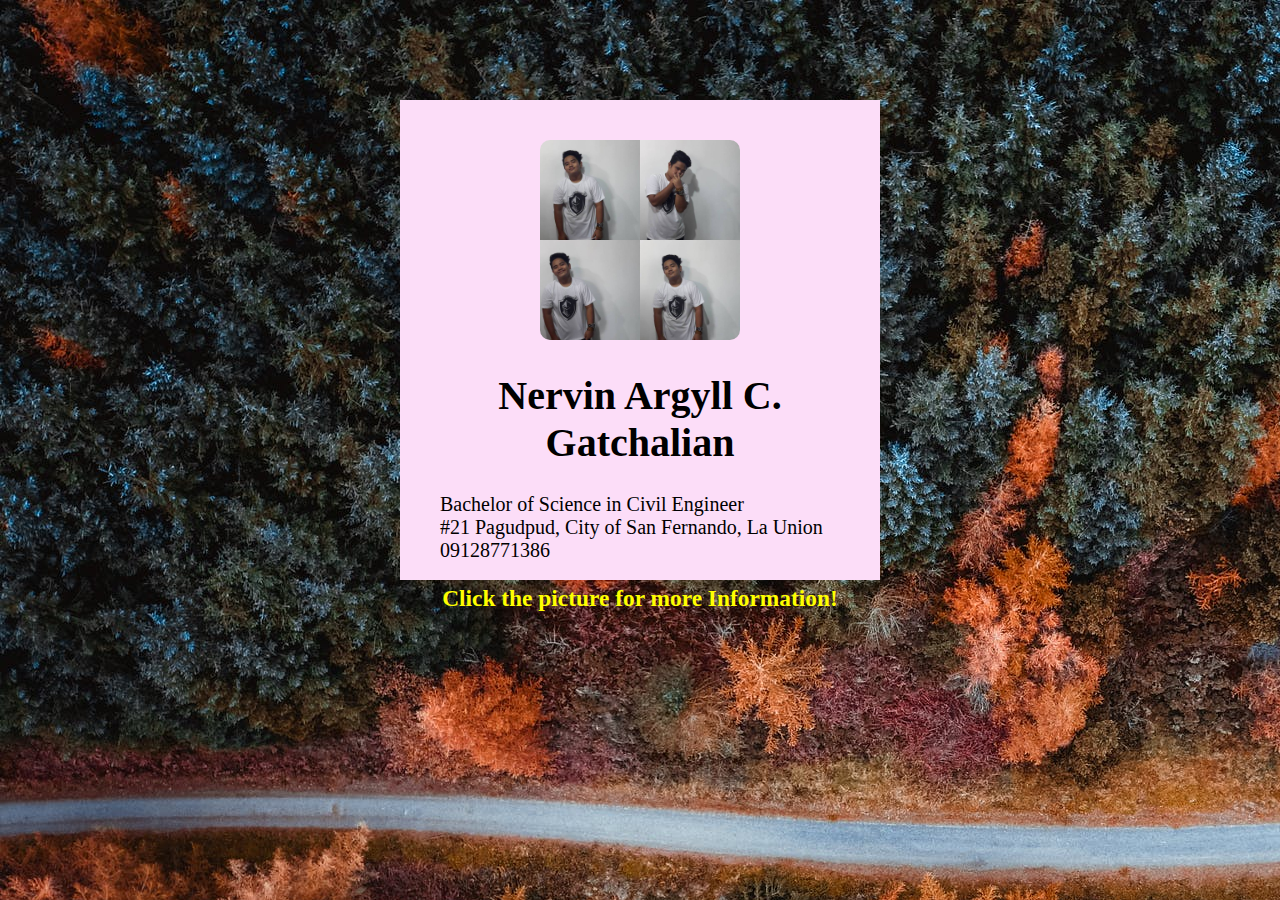
<file: index.html>
<!DOCTYPE html>
<html>
	<head>
	<link rel="stylesheet" href="css/style.css">
	</head>
	<body>
	<div class="qwerty">
		<a href="resume2.html"><img class="qwerty1" id="logo" src="images/15.jpg" alt="logo"></a>
		<h1>Nervin Argyll C. Gatchalian</h1>
			<p>Bachelor of Science in Civil Engineer
			<br>#21 Pagudpud, City of San Fernando, La Union
			<br>09128771386
			</p>
			<h3> Click the picture for more Information!</h3>
		
	</div>
	</body>
</html>
</file>
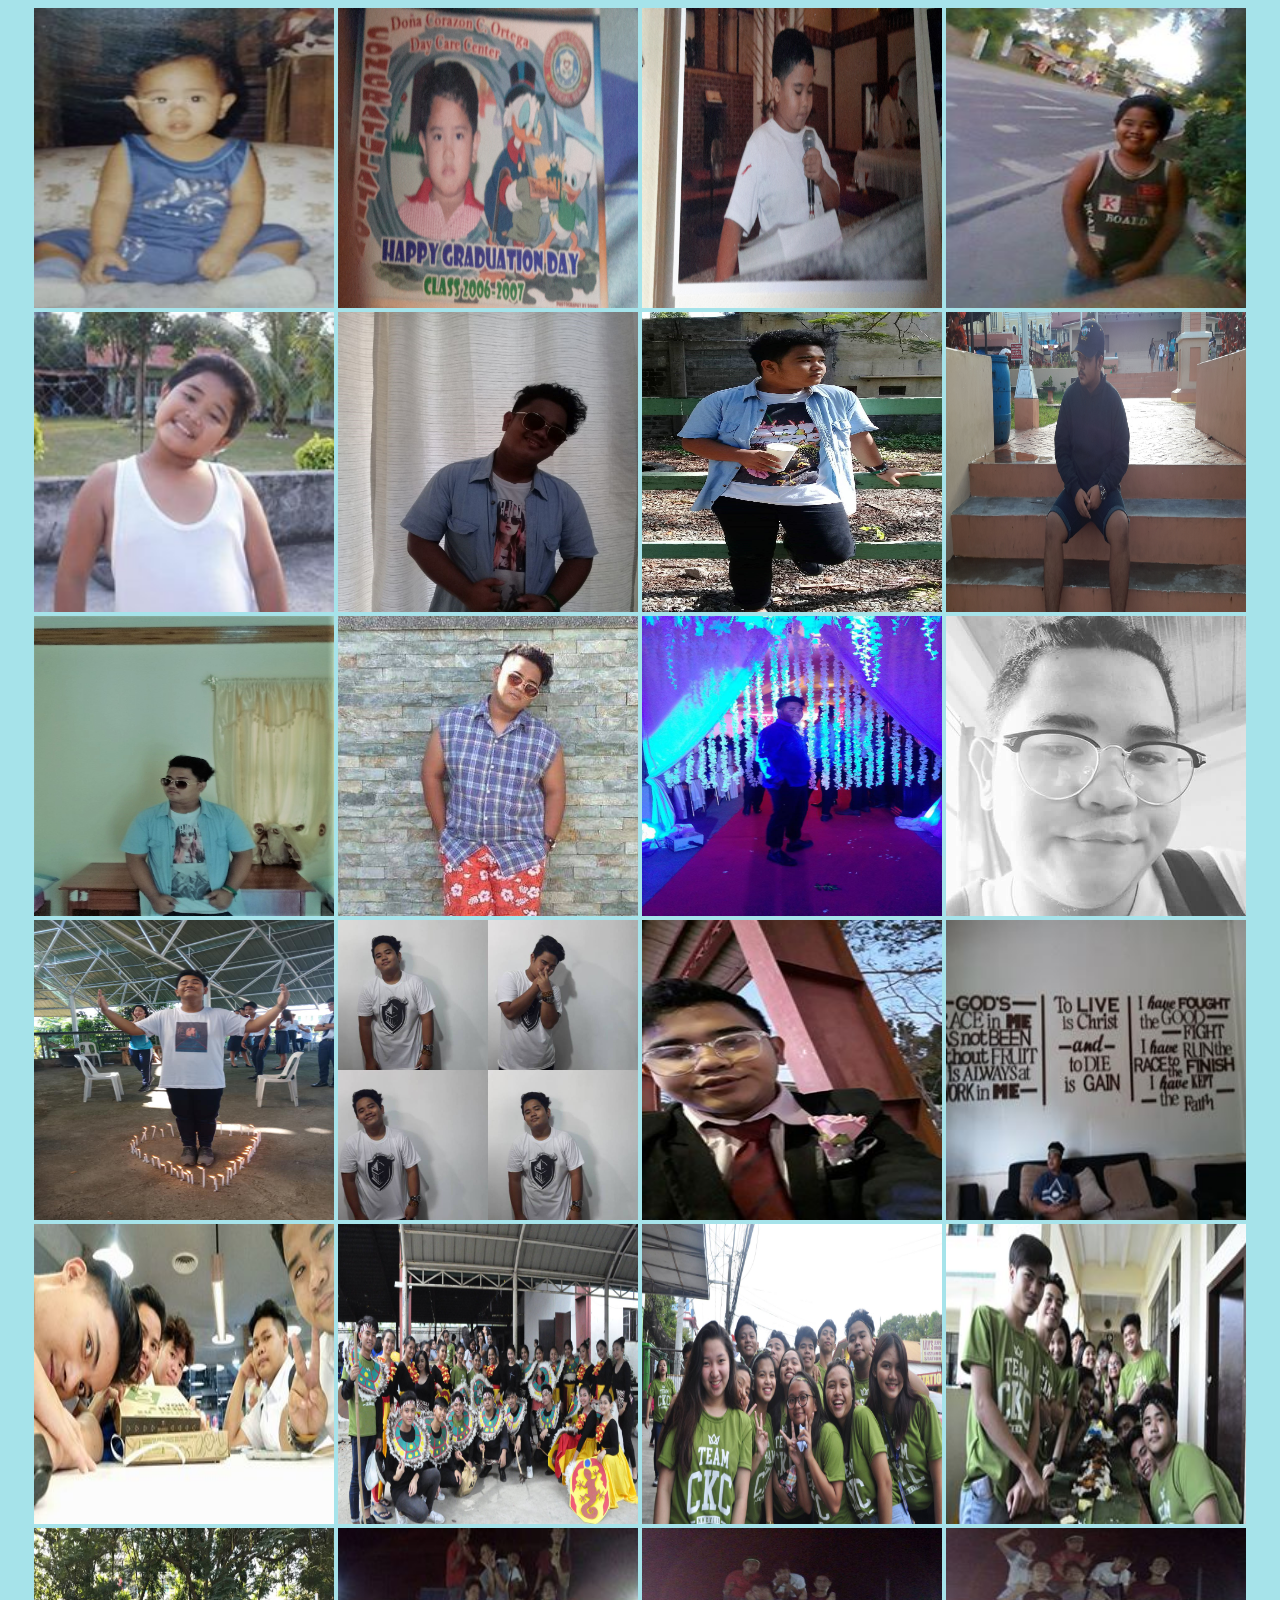
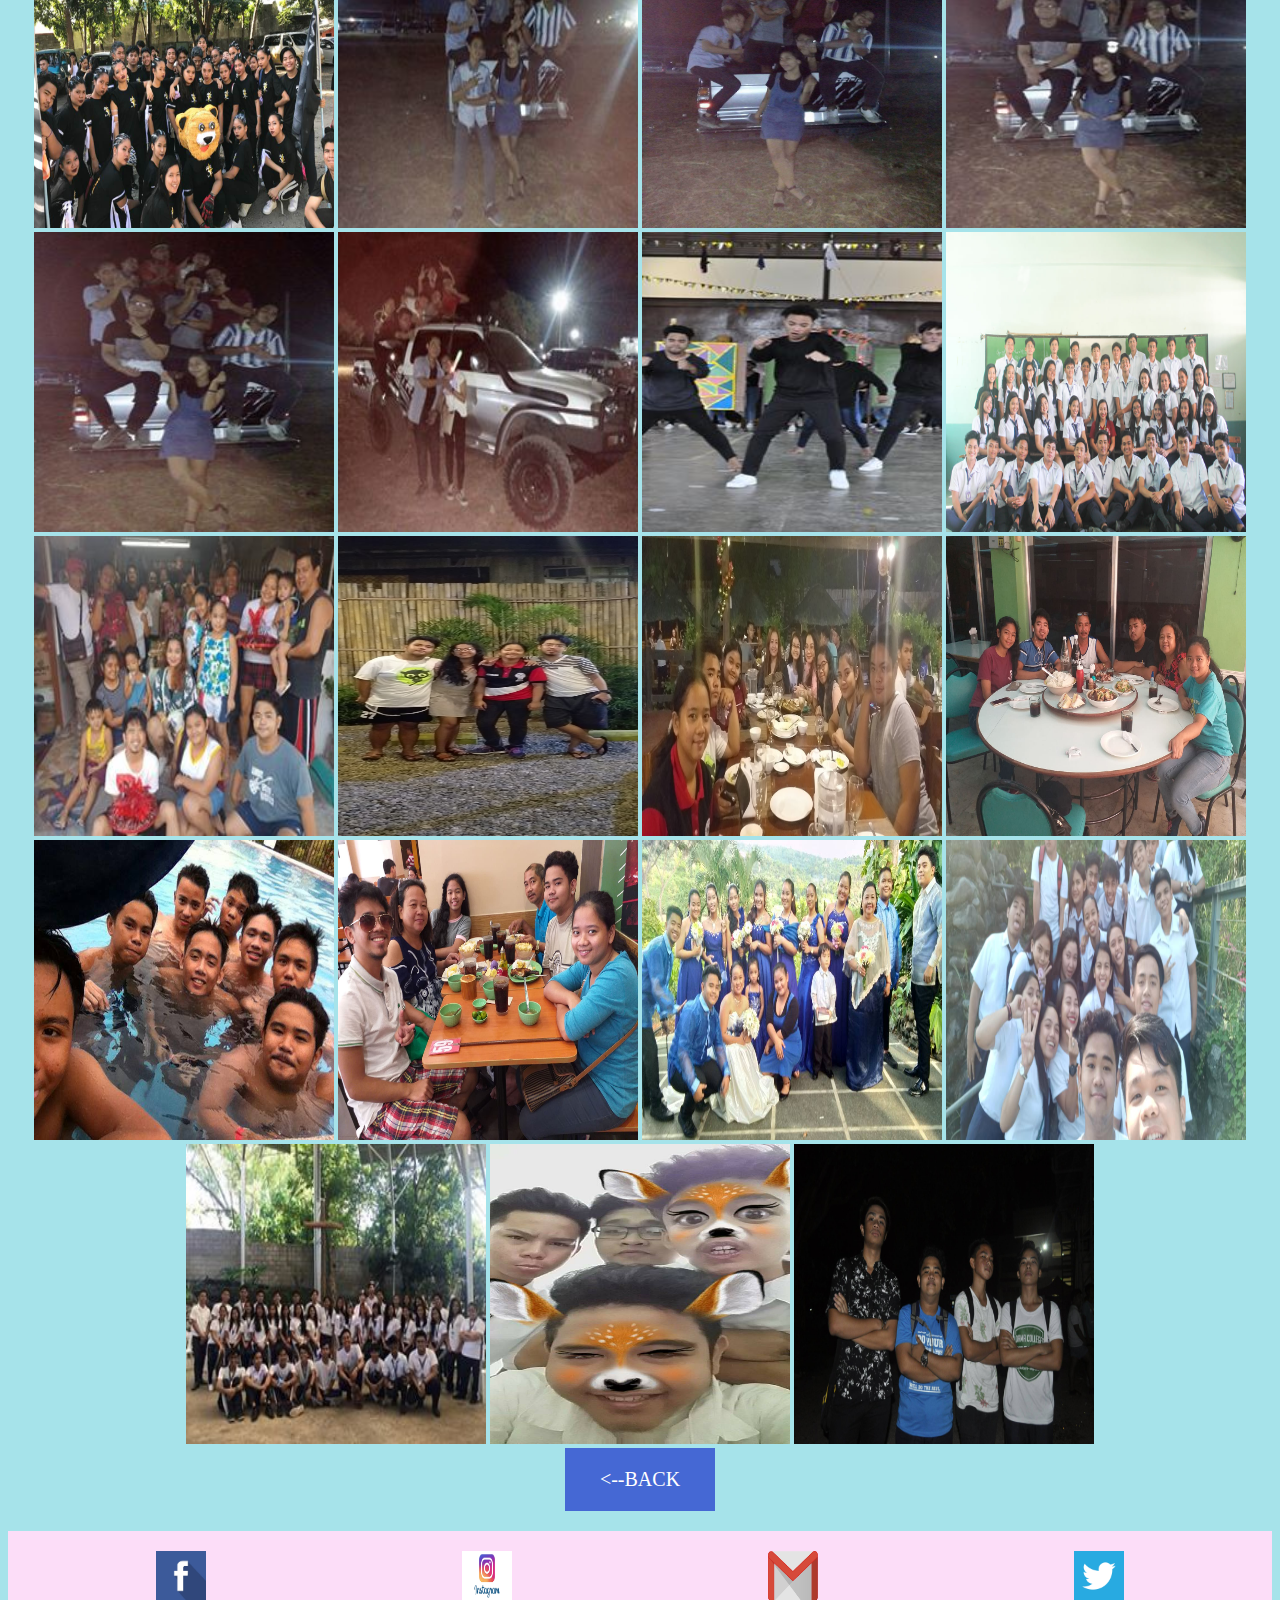
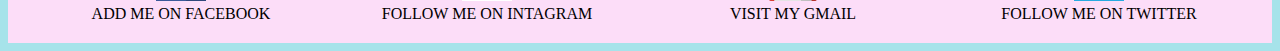
<file: picture.html>
<!DOCTYPE html>
<html>
	<head>
	<link rel="stylesheet" href="css/picture.css">
	</head>
	<body>
	<img class="qwerty1" src="images/1.jpg" width="300"height="300">
	<img class="qwerty2" src="images/3.jpg" width="300"height="300">
	<img class="qwerty3" src="images/4.jpg" width="300"height="300">
	<img class="qwerty4" src="images/5.jpg" width="300"height="300">
	<img class="qwerty5" src="images/6.jpg" width="300"height="300">
	<img class="qwerty6" src="images/7.jpg" width="300"height="300">
	<img class="qwerty7" src="images/8.jpg" width="300"height="300">
	<img class="qwerty8" src="images/9.jpg" width="300"height="300">
	<img class="qwerty8" src="images/10.jpg" width="300"height="300">
	<img class="qwerty8" src="images/11.jpg" width="300"height="300">
	<img class="qwerty8" src="images/12.jpg" width="300"height="300">
	<img class="qwerty8" src="images/13.jpg" width="300"height="300">
	<img class="qwerty8" src="images/14.jpg" width="300"height="300">
	<img class="qwerty8" src="images/15.jpg" width="300"height="300">
	<img class="qwerty8" src="images/16.jpg" width="300"height="300">
	<img class="qwerty8" src="images/17.jpg" width="300"height="300">
	<img class="qwerty8" src="images/18.jpg" width="300"height="300">
	<img class="qwerty8" src="images/19.jpg" width="300"height="300">
	<img class="qwerty8" src="images/20.jpg" width="300"height="300">
	<img class="qwerty8" src="images/21.jpg" width="300"height="300">
	<img class="qwerty8" src="images/22.jpg" width="300"height="300">
	<img class="qwerty8" src="images/23.jpg" width="300"height="300">
	<img class="qwerty8" src="images/24.jpg" width="300"height="300">
	<img class="qwerty8" src="images/25.jpg" width="300"height="300">
	<img class="qwerty8" src="images/26.jpg" width="300"height="300">
	<img class="qwerty8" src="images/27.jpg" width="300"height="300">
	<img class="qwerty8" src="images/28.jpg" width="300"height="300">
	<img class="qwerty8" src="images/29.jpg" width="300"height="300">
	<img class="qwerty8" src="images/30.jpg" width="300"height="300">
	<img class="qwerty8" src="images/31.jpg" width="300"height="300">
	<img class="qwerty8" src="images/32.jpg" width="300"height="300">
	<img class="qwerty8" src="images/33.jpg" width="300"height="300">
	<img class="qwerty8" src="images/34.jpg" width="300"height="300">
	<img class="qwerty8" src="images/35.jpg" width="300"height="300">
	<img class="qwerty8" src="images/36.jpg" width="300"height="300">
	<img class="qwerty8" src="images/37.jpg" width="300"height="300">
	<img class="qwerty8" src="images/38.jpg" width="300"height="300">
	<img class="qwerty8" src="images/39.jpg" width="300"height="300">
	<img class="qwerty8" src="images/40.jpg" width="300"height="300">
	<div>
	<a href="resume2.html"><li class="button"><--BACK</li></a>
	</div>
			<div class="footer">
			<a href="https://www.facebook.com/argyll23"target="CLICK"><img id="logo" src="images/downloadd.jpg" alt="logo" width="50" height="50"></a>
			<a href="https://www.instagram.com/argyllll/"target="CLICK"><img id="logo" src="images/instagram.jpg" alt="logo" width="50" height="50"></a>
			<a href="https://mail.google.com/mail/u/1/#inbox"target="CLICK"><img id="logo" src="images/downloadd.png" alt="logo" width="50" height="50"></a>
			<a href="https://twitter.com/argylllll"target="CLICK"><img id="logo" src="images/downloaddd.png" alt="logo" width="50" height="50"></a>
			<div> ADD ME ON FACEBOOK </div>
				<div>FOLLOW ME ON INTAGRAM</div>
					<div>VISIT MY GMAIL</div>
						<div>FOLLOW ME ON TWITTER</div>
		</div>
	</body>
</html>
</file>
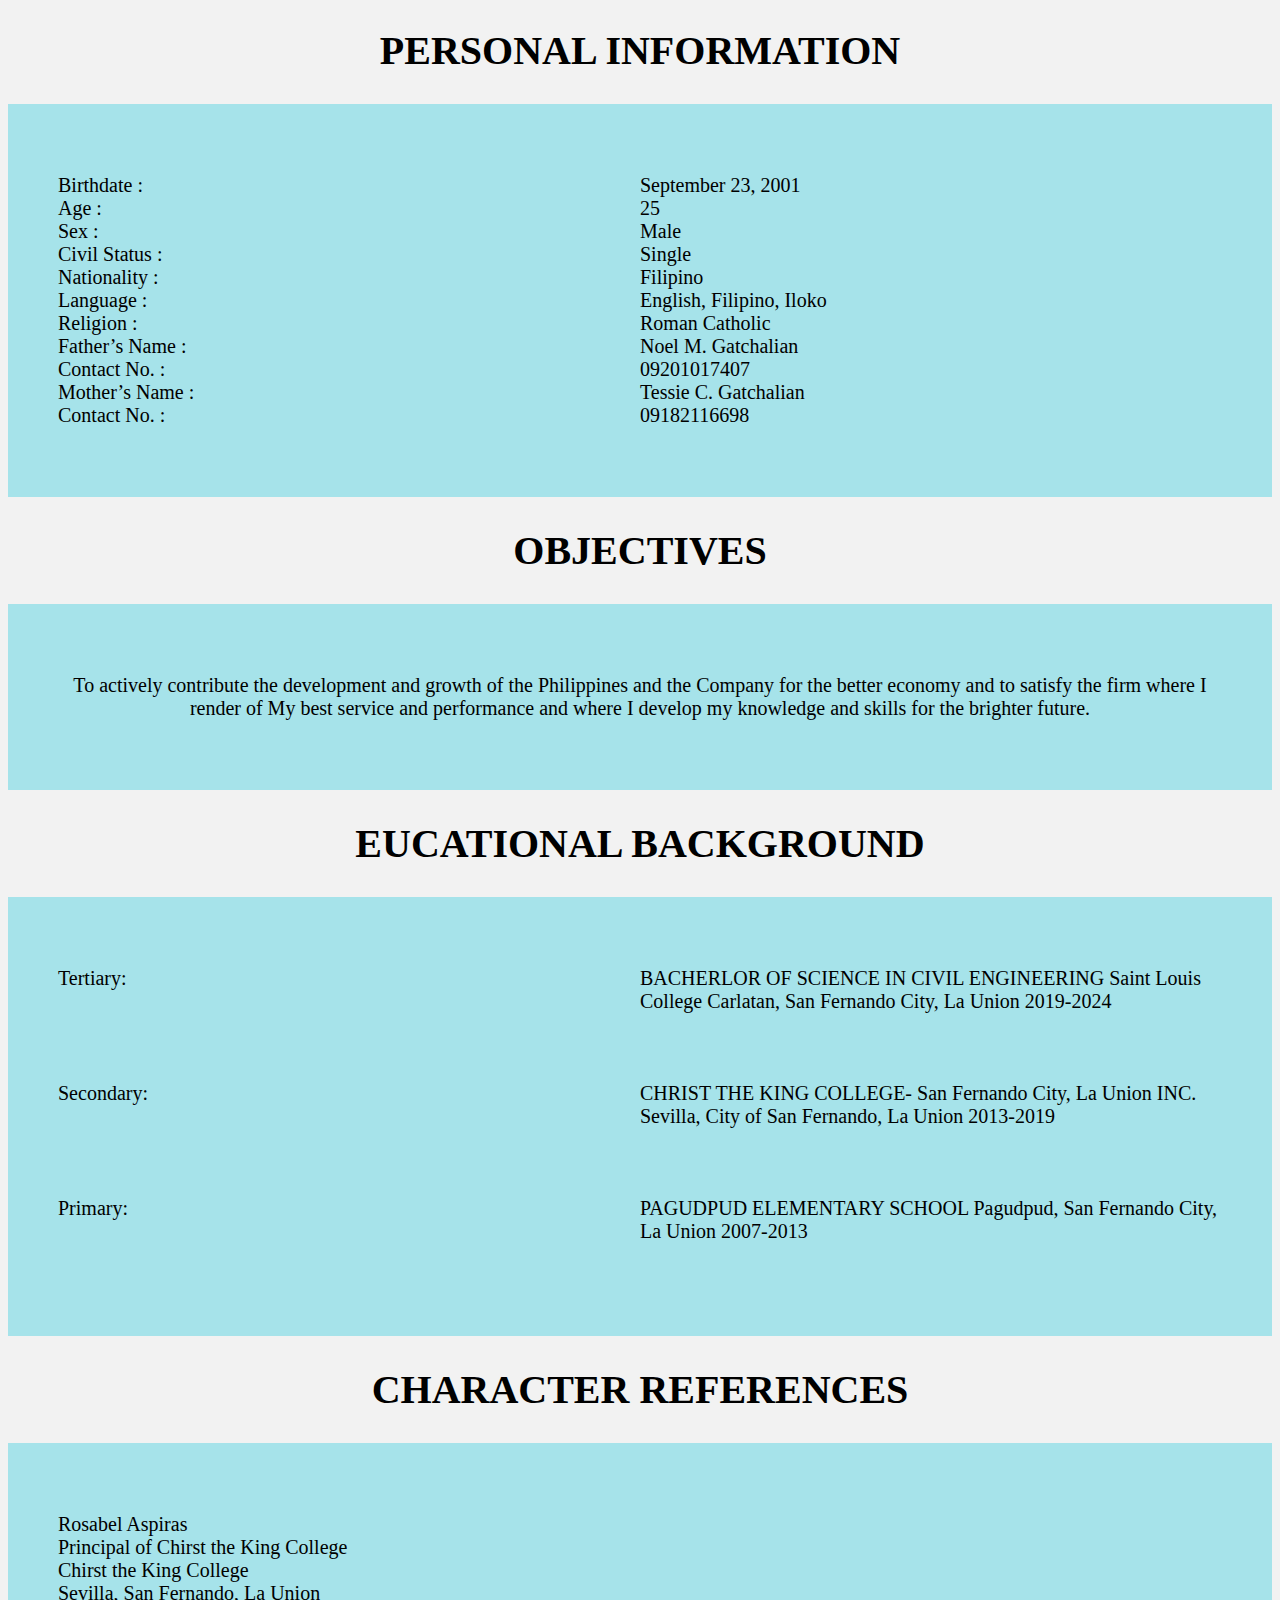
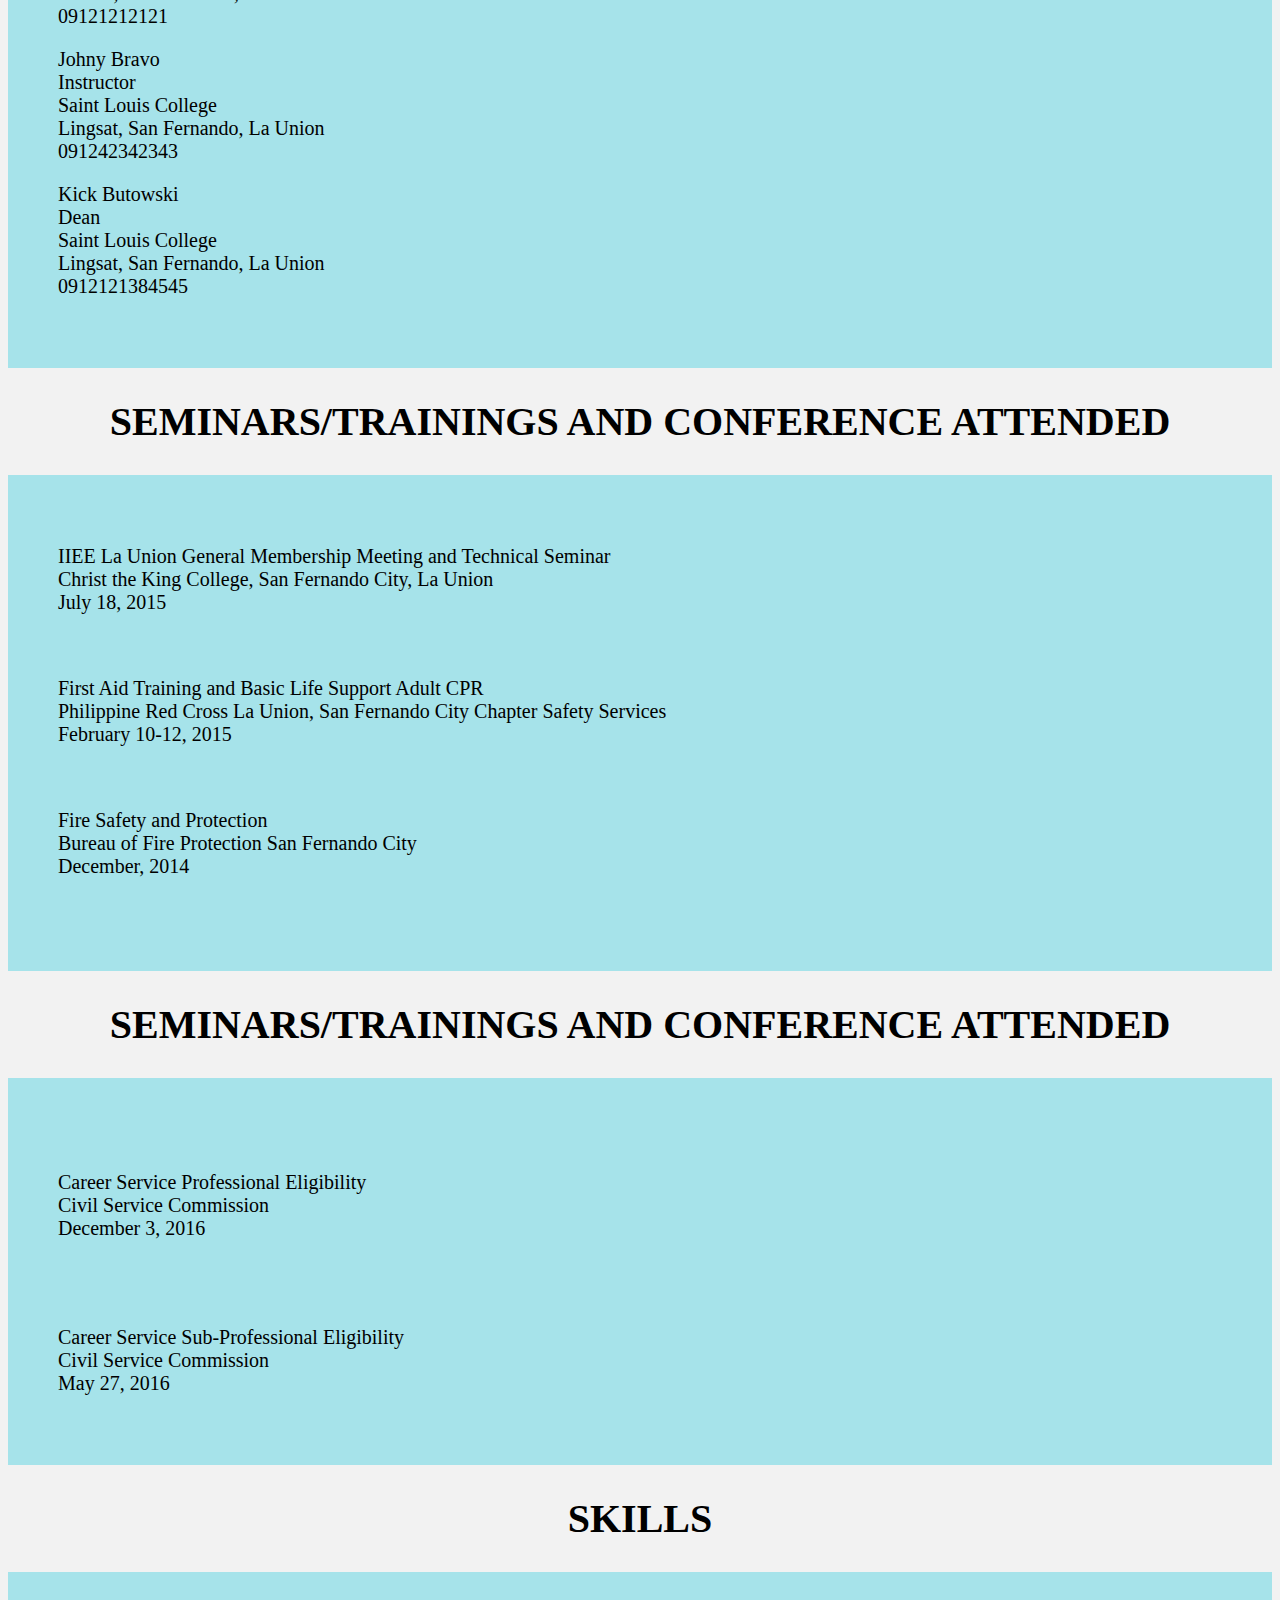
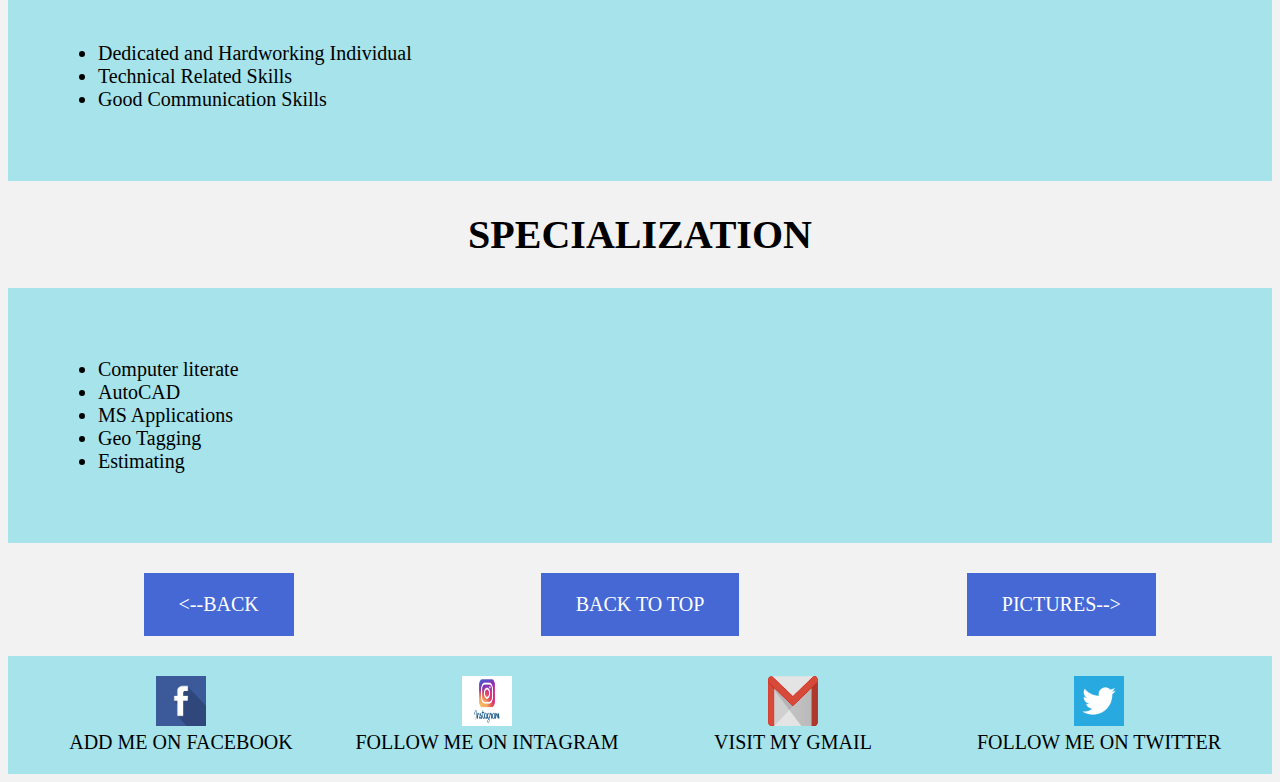
<file: resume2.html>
﻿<!DOCTYPE html>
<html>
	<head>
	<link rel="stylesheet" href="css/style2.css">
	</head>
	<body>
		<div class="qwerty">
			<h1>PERSONAL INFORMATION</h1>
			<div class="qwerty1">
				<p>Birthdate				:
				<br>Age						: 
				<br>Sex						:				
				<br>Civil Status			:
				<br>Nationality				:					
				<br>Language				: 
				<br>Religion				: 					
				<br>Father’s Name			:
				<br>Contact No.				:  
				<br>Mother’s Name			:                   		 
				<br>Contact No.				: 
				</p>
			<div class="qwerty2">
				<p>September 23, 2001		          			
				<br>25
				<br>Male 							
				<br>Single
				<br>Filipino					
				<br>English, Filipino, Iloko
				<br>Roman Catholic			
				<br>Noel M. Gatchalian
				<br>09201017407
				<br>Tessie C. Gatchalian   
				<br>09182116698
					</p>
			</div>
		</div>
		<div class="qwerty">
			<h1>OBJECTIVES</h1>
			<div class="qwerty3">
				<p>To actively contribute the development and growth of the Philippines 
						and the Company for the better economy and to satisfy the firm where 
						I render of My best service and performance and where I develop my 
						knowledge and skills for the brighter future.</p>
			</div>
		</div>
		
		<div class="qwerty">
			<h1>EUCATIONAL BACKGROUND</h1>
				<div class="qwerty1">
					<p>
					Tertiary:
					<br><br><br><br><br>Secondary:
					<br><br><br><br><br>Primary:</p>
				<div class="qwerty2">
					<p>BACHERLOR OF SCIENCE IN CIVIL ENGINEERING
				Saint Louis College
				Carlatan, San Fernando City, La Union
				2019-2024
				<br><br><br><br>
				CHRIST THE KING COLLEGE- San Fernando City, La Union INC.
				Sevilla, City of San Fernando, La Union
				2013-2019
				<br><br><br><br>
				PAGUDPUD ELEMENTARY SCHOOL
				Pagudpud, San Fernando City, La Union
				2007-2013
				<br>
				<br>
				</p>
				</div>
		</div>
		<div class="qwerty">
			<h1>CHARACTER REFERENCES</h1>
				<div class="qwerty4">
					<p>Rosabel Aspiras
					<br>Principal of Chirst the King College
					<br>Chirst the King College
					<br>Sevilla, San Fernando, La Union
					<br>09121212121</p>
					<p>Johny Bravo
					<br>Instructor
					<br>Saint Louis College
					<br>Lingsat, San Fernando, La Union
					<br>091242342343
					</p>
					<p>Kick Butowski
					<br>Dean
					<br>Saint Louis College
					<br>Lingsat, San Fernando, La Union
					<br>0912121384545
					</p>
				</div>	
		</div>
		<div class="qwerty">
			<h1>SEMINARS/TRAININGS AND CONFERENCE ATTENDED</h1>
				<div class="qwerty4">
					<p>IIEE La Union General Membership Meeting and Technical Seminar
			<br>	Christ the King College, San Fernando City, La Union
			<br>	July 18, 2015</p>
			<br>
					<p>First Aid Training and Basic Life Support Adult CPR
			<br>	Philippine Red Cross La Union, San Fernando City Chapter Safety Services
			<br>	February 10-12, 2015</p>
			<br>
					<p>Fire Safety and Protection
			<br>	Bureau of Fire Protection San Fernando City
			<br>	December, 2014</p>
			<br>
				</div>
		</div>
		<div class="qwerty">
			<h1>SEMINARS/TRAININGS AND CONFERENCE ATTENDED</h1>
				<div class="qwerty4">
					<p>	<br>Career Service Professional Eligibility
				<br>Civil Service Commission
				<br>December 3, 2016</p>
				<br>
					<p>	<br>Career Service Sub-Professional Eligibility
				<br>Civil Service Commission
				<br>May 27, 2016 </p>
				</div>       
		</div>
		<div class="qwerty">
			<h1>SKILLS</h1>
				<div class="qwerty4">
					<ul>
						<li>Dedicated and Hardworking Individual</li>
						<li>Technical Related Skills</li>
						<li>Good Communication Skills</li>
					</ul>
					</div>
		</div>
		<div class="qwerty">
			<h1>SPECIALIZATION</h1>
				<div class="qwerty4">
					<ul>
						<li>Computer literate</li>
						<li>AutoCAD</li>
						<li>MS Applications</li>
						<li>Geo Tagging</li>
						<li>Estimating</li>
					</ul>
				</div>
		</div>
		<div class="button1">
		<a href="index.html"><li class="button"><--BACK</li></a>
		<a href="resume2.html"><li class="button2">BACK TO TOP</li></a>
		<a href="picture.html"><li class="button2">PICTURES--></li></a>	

		</div>
		<div class="footer">
			<a href="https://www.facebook.com/argyll23"target="CLICK"><img id="logo" src="images/downloadd.jpg" alt="logo" width="50" height="50"></a>
			<a href="https://www.instagram.com/argyllll/"target="CLICK"><img id="logo" src="images/instagram.jpg" alt="logo" width="50" height="50"></a>
			<a href="https://mail.google.com/mail/u/1/#inbox"target="CLICK"><img id="logo" src="images/downloadd.png" alt="logo" width="50" height="50"></a>
			<a href="https://twitter.com/argylllll"target="CLICK"><img id="logo" src="images/downloaddd.png" alt="logo" width="50" height="50"></a>
			<div> ADD ME ON FACEBOOK </div>
				<div>FOLLOW ME ON INTAGRAM</div>
					<div>VISIT MY GMAIL</div>
						<div>FOLLOW ME ON TWITTER</div>
		</div>
	</body>
</html>
</file>
<file: css/style.css>
body {
	text-align: left;
	background-image: url(../images/2.jpeg);
	font-family: Cambria;
	font-size: 20px;
}
.qwerty {
	background: #fcddf8;
	width: 400px;
	height: 400px;
	padding: 40px;
	color: black;
	margin: 0 auto;
	margin-top: 100px;
	text-align: center;
}
.qwerty1 {
	border-radius: 5%;
	height: 200px;
	width: 200px;
	}
	
p {
	text-align: left;
}
h3 {
	color: yellow;
}
</file>
<file: css/picture.css>
body {
	background-color: #a6e3ea;
	text-align: center;
}
.button {
  background-color: #4568d4;
  border: none;
  color: white;
  padding: 20px 35px;
  text-align: center;
  text-decoration: none;
  display: inline-block;
  font-size: 20px;
  margin-bottom: 20px;
}
.button:hover {
	background: #e36566;
	color: white;
}
.footer {
	background-color: #fcddf8;
	color: black;
	padding: 20px;
	text-align: center;
	display: grid;
	grid-gap: 0px;
	grid-template-columns: repeat(4,1fr);
}
</file>
<file: css/style2.css>
html {
  scroll-behavior: smooth;
}
body {
	text-align: left;
	font-family: Cambria;
	font-size: 20px;
	background: #f2f2f2;
}
h1 {
	text-align: center;
}

.qwerty1 {
	background:#a6e3ea;
	padding: 50px;
	margin-top: 30px;
	margin-bottom: 30px;
	display: grid;
	grid-gap: 0px;
	grid-template-columns: 1fr 1fr;
}
.qwerty3 {
	background:#a6e3ea;
	padding: 50px;
	margin-top: 30px;
	margin-bottom: 30px;
	text-align: center;
}
.qwerty4 {
	background:#a6e3ea;
	padding: 50px;
	margin-top: 30px;
	margin-bottom: 30px;
	text-align: left;
}
.button {
  background-color: #4568d4;
  border: none;
  color: white;
  padding: 20px 35px;
  text-align: center;
  text-decoration: none;
  display: inline-block;
  font-size: 20px;
  margin-bottom: 20px;
}
.button:hover {
	background: #e36566;
	color: white;
}
.footer {
	background-color: #a6e3ea;
	color: black;
	padding: 20px;
	text-align: center;
	display: grid;
	grid-gap: 0px;
	grid-template-columns: repeat(4,1fr);
}
.button1 {
	display: grid;
	grid-gap: 0px;
	grid-template-columns: 1fr 1fr 1fr;
	text-align: center;
}
.button2 {
	background-color: #4568d4;
  border: none;
  color: white;
  padding: 20px 35px;
  text-decoration: none;
  display: inline-block;
  font-size: 20px;
  margin-bottom: 20px;
}
.button2:hover {
	background: #e36566;
	color: white;
}
</file>
